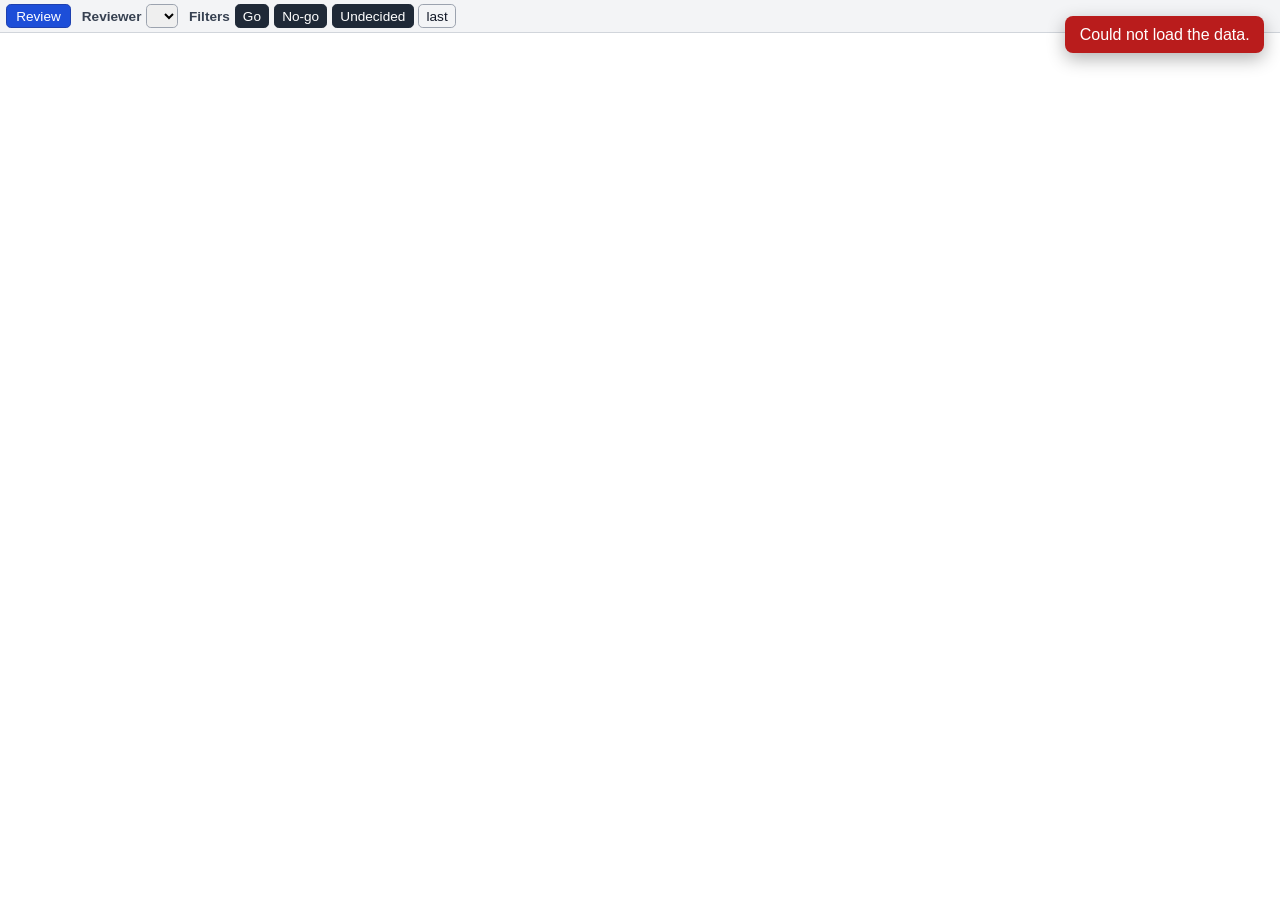
<file: reviewer/html/browse.html>
<!DOCTYPE html>
<html>
<head>
<meta charset="utf-8">
<meta name="viewport" content="width=device-width, initial-scale=1">
<script src="https://code.jquery.com/jquery-2.1.4.min.js"></script>
<link rel="stylesheet" href="https://cdn.datatables.net/1.13.6/css/jquery.dataTables.min.css">
<script src="https://cdn.datatables.net/1.13.6/js/jquery.dataTables.min.js"></script>
<link rel="stylesheet" href="assets/style.css?v=20261021c">
</head>
<body>
<div id="browse-wrap">
    <div id="toolbar">
        <button type="button" class="btn" data-switch-mode="review">Review</button>
        <span class="toolbar-label">Reviewer</span>
        <select id="reviewer-select" class="reviewer-select"></select>
        <span class="toolbar-label">Filters</span>
        <button type="button" class="filter-toggle active" data-filter="go">Go</button>
        <button type="button" class="filter-toggle active" data-filter="nogo">No-go</button>
        <button type="button" class="filter-toggle active" data-filter="undecided">Undecided</button>
        <button type="button" class="filter-toggle" data-filter="last">last</button>
        <span id="ai-toggles" hidden>
            <span class="toolbar-label">Show AI columns</span>
        </span>
        <span id="reviewer-toggles" hidden>
            <span class="toolbar-label">Show reviewer columns</span>
        </span>
    </div>
    <div id="table-wrapper">
        <table id="docs" class="display"></table>
    </div>
</div>
<script src="assets/common.js?v=20261021c"></script>
<script src="assets/browse.js?v=20261021c"></script>
</body>
</html>
</file>
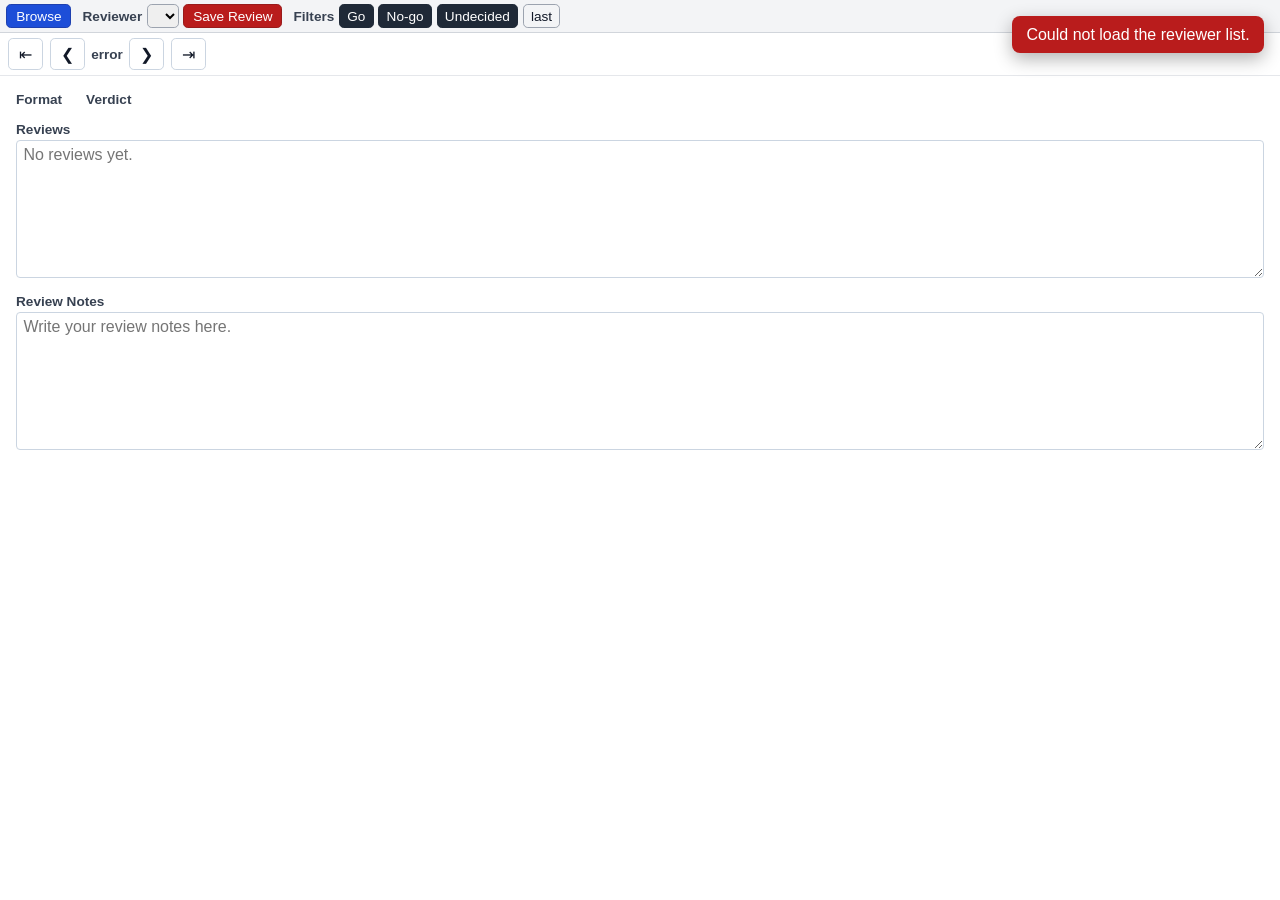
<file: reviewer/html/review.html>
<!DOCTYPE html>
<html>
<head>
<meta charset="utf-8">
<meta name="viewport" content="width=device-width, initial-scale=1">
<script src="https://code.jquery.com/jquery-2.1.4.min.js"></script>
<link rel="stylesheet" href="assets/style.css?v=20261021c">
</head>
<body>
<div id="review-wrap">
    <div id="toolbar">
        <button type="button" class="btn" data-switch-mode="browse">Browse</button>
        <span class="toolbar-label">Reviewer</span>
        <select id="reviewer-select" class="reviewer-select"></select>
        <button type="button" class="btn save" id="save-review">Save Review</button>
        <span class="toolbar-label">Filters</span>
        <button type="button" class="filter-toggle active" data-filter="go">Go</button>
        <button type="button" class="filter-toggle active" data-filter="nogo">No-go</button>
        <button type="button" class="filter-toggle active" data-filter="undecided">Undecided</button>
        <button type="button" class="filter-toggle" data-filter="last">last</button>
    </div>

    <div id="nav-bar">
        <button type="button" id="nav-first" title="First">&#x21E4;</button>
        <button type="button" id="nav-prev" title="Previous">&#x276E;</button>
        <span id="nav-counter">-/-</span>
        <button type="button" id="nav-next" title="Next">&#x276F;</button>
        <button type="button" id="nav-last" title="Last">&#x21E5;</button>
        <span id="nav-student"><span class="nav-name" id="nav-name"></span> <span class="nav-supervisor" id="nav-supervisor"></span></span>
        <span id="nav-version"></span>
    </div>

    <div id="review-fields">
        <div class="field checks-row">
            <div>
                <span class="field-label">Format</span>
                <span id="format-check"></span>
            </div>
            <div id="ai-review-section" class="ai-only">
                <span class="field-label">AI review</span>
                <div id="ai-check"></div>
            </div>
            <div>
                <span class="field-label">Verdict</span>
                <span id="verdict"></span>
            </div>
        </div>
        <div class="field">
            <label for="reviews-summary">Reviews</label>
            <textarea id="reviews-summary" rows="7" readonly placeholder="No reviews yet."></textarea>
        </div>
        <div class="field">
            <label for="notes" id="notes-label">Review Notes</label>
            <textarea id="notes" rows="7" placeholder="Write your review notes here."></textarea>
        </div>
    </div>
</div>
<script src="assets/common.js?v=20261021c"></script>
<script src="assets/review.js?v=20261021c"></script>
</body>
</html>
</file>
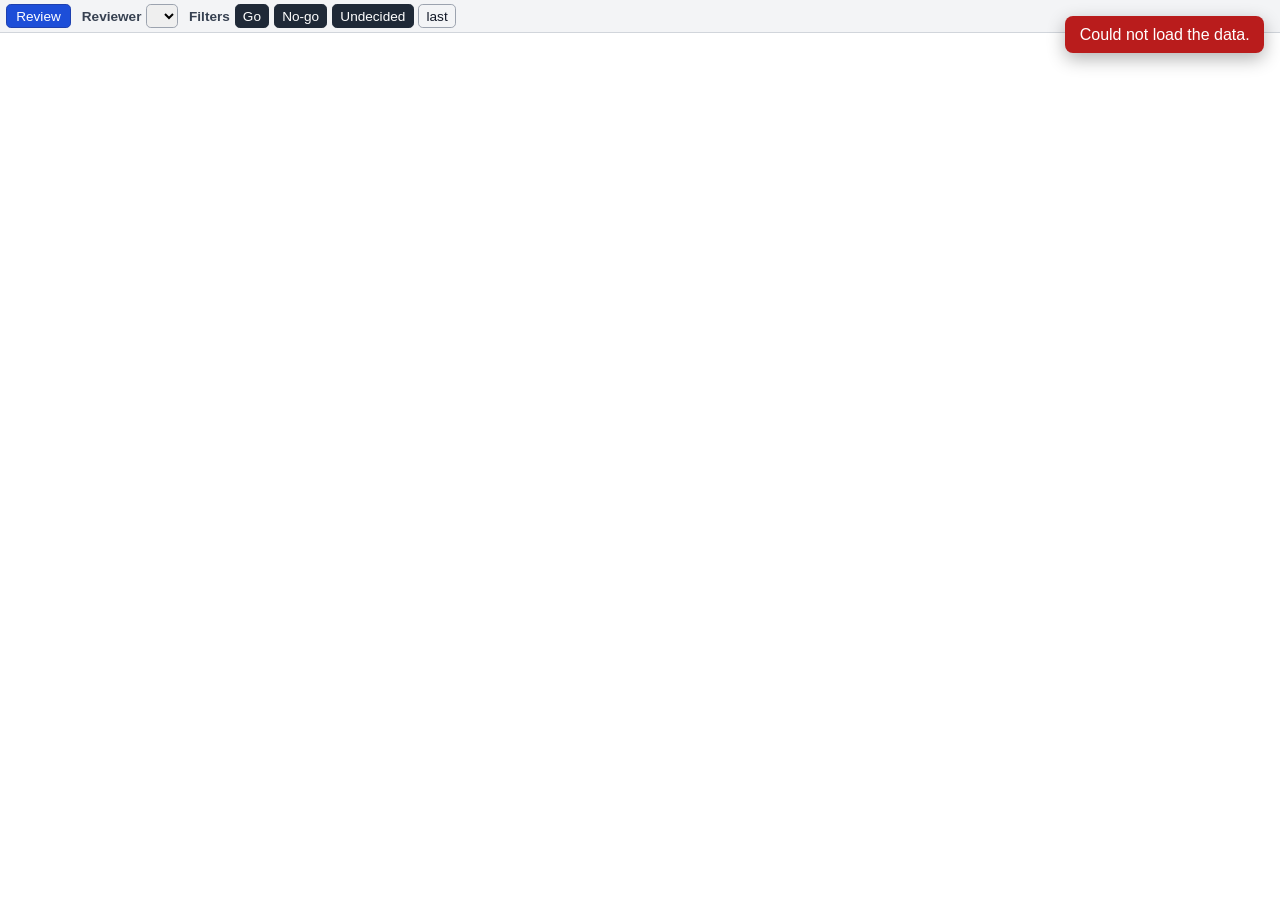
<file: webgui/html/browse.html>
<!DOCTYPE html>
<html>
<head>
<meta charset="utf-8">
<meta name="viewport" content="width=device-width, initial-scale=1">
<script src="https://code.jquery.com/jquery-2.1.4.min.js"></script>
<link rel="stylesheet" href="https://cdn.datatables.net/1.13.6/css/jquery.dataTables.min.css">
<script src="https://cdn.datatables.net/1.13.6/js/jquery.dataTables.min.js"></script>
<link rel="stylesheet" href="assets/style.css">
</head>
<body>
<div id="browse-wrap">
    <div id="toolbar">
        <button type="button" class="btn" data-switch-mode="review">Review</button>
        <span class="toolbar-label">Reviewer</span>
        <select id="reviewer-select" class="reviewer-select"></select>
        <span class="toolbar-label">Filters</span>
        <button type="button" class="filter-toggle active" data-filter="go">Go</button>
        <button type="button" class="filter-toggle active" data-filter="nogo">No-go</button>
        <button type="button" class="filter-toggle active" data-filter="undecided">Undecided</button>
        <button type="button" class="filter-toggle" data-filter="last">last</button>
    </div>
    <div id="table-wrapper">
        <table id="docs" class="display"></table>
    </div>
</div>
<script src="assets/common.js"></script>
<script src="assets/browse.js"></script>
</body>
</html>
</file>
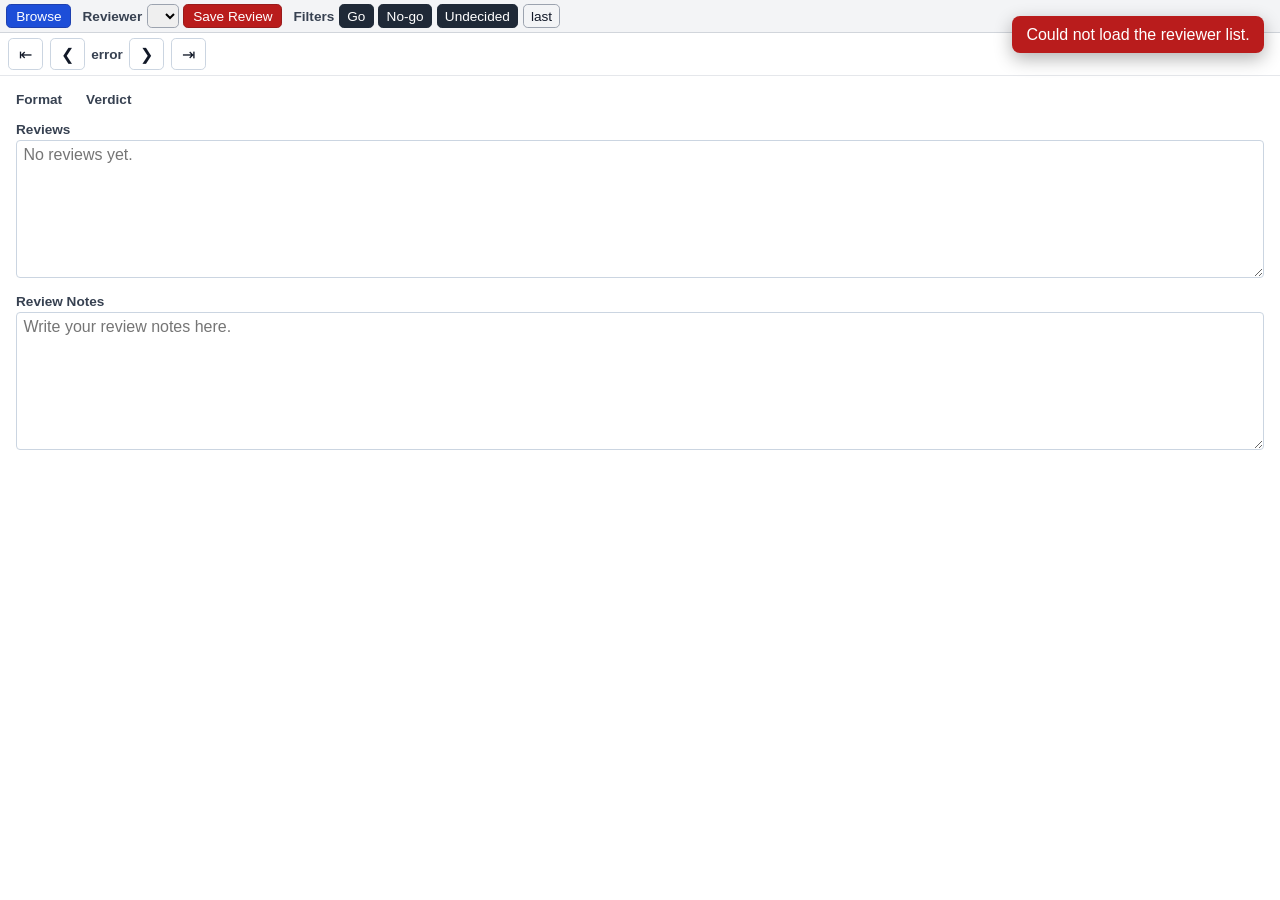
<file: webgui/html/review.html>
<!DOCTYPE html>
<html>
<head>
<meta charset="utf-8">
<meta name="viewport" content="width=device-width, initial-scale=1">
<script src="https://code.jquery.com/jquery-2.1.4.min.js"></script>
<link rel="stylesheet" href="assets/style.css">
</head>
<body>
<div id="review-wrap">
    <div id="toolbar">
        <button type="button" class="btn" data-switch-mode="browse">Browse</button>
        <span class="toolbar-label">Reviewer</span>
        <select id="reviewer-select" class="reviewer-select"></select>
        <button type="button" class="btn save" id="save-review">Save Review</button>
        <span class="toolbar-label">Filters</span>
        <button type="button" class="filter-toggle active" data-filter="go">Go</button>
        <button type="button" class="filter-toggle active" data-filter="nogo">No-go</button>
        <button type="button" class="filter-toggle active" data-filter="undecided">Undecided</button>
        <button type="button" class="filter-toggle" data-filter="last">last</button>
    </div>

    <div id="nav-bar">
        <button type="button" id="nav-first" title="First">&#x21E4;</button>
        <button type="button" id="nav-prev" title="Previous">&#x276E;</button>
        <span id="nav-counter">-/-</span>
        <button type="button" id="nav-next" title="Next">&#x276F;</button>
        <button type="button" id="nav-last" title="Last">&#x21E5;</button>
        <span id="nav-student"><span class="nav-name" id="nav-name"></span> <span class="nav-supervisor" id="nav-supervisor"></span></span>
        <span id="nav-version"></span>
    </div>

    <div id="review-fields">
        <div class="field checks-row">
            <div>
                <span class="field-label">Format</span>
                <span id="format-check"></span>
            </div>
            <div id="ai-review-section" class="ai-only">
                <span class="field-label">AI review</span>
                <div id="ai-check"></div>
            </div>
            <div>
                <span class="field-label">Verdict</span>
                <span id="verdict"></span>
            </div>
        </div>
        <div class="field">
            <label for="reviews-summary">Reviews</label>
            <textarea id="reviews-summary" rows="7" readonly placeholder="No reviews yet."></textarea>
        </div>
        <div class="field">
            <label for="notes" id="notes-label">Review Notes</label>
            <textarea id="notes" rows="7" placeholder="Write your review notes here."></textarea>
        </div>
    </div>
</div>
<script src="assets/common.js"></script>
<script src="assets/review.js"></script>
</body>
</html>
</file>
<file: reviewer/html/assets/style.css>
/* Shared styles for index.html (shell), browse.html and review.html. */

html, body {
    height: 100%;
    margin: 0;
    font-family: Arial, sans-serif;
}

*, *::before, *::after {
    box-sizing: border-box;
}

button, input, select, textarea {
    font: inherit;
}

.muted {
    color: #9ca3af;
}

/* ---- shell (index.html) ---- */

#content {
    display: flex;
    height: 100%;
}

#left, #right {
    height: 100%;
    min-width: 0;
}

#left {
    flex: 0 0 50%;
    border-right: 1px solid #d1d5db;
}

#mode-frame {
    width: 100%;
    height: 100%;
    border: 0;
}

#right {
    flex: 1 1 0;
    display: flex;
    flex-direction: column;
    overflow: hidden;
}

#viewer {
    position: relative;
    flex: 1 1 0;
    min-height: 0;
    overflow: hidden;
}

#review-pane {
    flex: 0 0 25%;
    min-height: 0;
    overflow: hidden;
    display: flex;
    flex-direction: column;
    gap: 0.35rem;
    padding: 0.5rem 0.75rem;
    background: #f9fafb;
}

#pane-splitter {
    position: relative;
    z-index: 20;
    flex: 0 0 10px;
    display: flex;
    align-items: center;
    justify-content: center;
    border-top: 1px solid #d1d5db;
    background: #e5e7eb;
    cursor: row-resize;
    touch-action: none;
    user-select: none;
}

#pane-splitter:hover,
#pane-splitter.dragging {
    background: #cbd5e1;
}

#pane-splitter:focus-visible {
    outline: 2px solid #2563eb;
    outline-offset: -2px;
}

#pane-splitter-grip {
    width: 3rem;
    height: 1.1rem;
    display: flex;
    align-items: center;
    justify-content: center;
    border: 1px solid #cbd5e1;
    border-radius: 0.4rem;
    background: #fff;
    box-shadow: 0 1px 3px rgba(15, 23, 42, 0.16);
}

#pane-splitter-grip::before {
    width: 1.4rem;
    height: 3px;
    content: "";
    background: repeating-linear-gradient(to right, #64748b 0 2px, transparent 2px 5px);
}

#pane-head {
    display: flex;
    align-items: center;
    gap: 0.75rem;
}

#pane-title {
    font-weight: 600;
    font-size: 0.85rem;
    color: #374151;
    white-space: nowrap;
    overflow: hidden;
    text-overflow: ellipsis;
}

#pane-status {
    margin-left: auto;
    font-size: 0.78rem;
    color: #166534;
}

#pane-status.error {
    color: #b91c1c;
}

#pane-status.dirty {
    color: #b45309;
    font-weight: 600;
}

#pane-save {
    padding: 0.15rem 0.7rem;
    border: 1px solid #1f2937;
    border-radius: 0.3rem;
    background: #1f2937;
    color: #fff;
    cursor: pointer;
    font-size: 0.85rem;
}

#pane-save:disabled {
    background: #e5e7eb;
    border-color: #d1d5db;
    color: #9ca3af;
    cursor: default;
}

#docs tbody tr.selected-row > td {
    background-color: #fef3c7 !important;
    box-shadow: inset 0 1px 0 #f59e0b, inset 0 -1px 0 #f59e0b;
}

#pane-text {
    flex: 1 1 auto;
    min-height: 0;
    width: 100%;
    padding: 0.3rem 0.4rem;
    border: 1px solid #cbd5e1;
    border-radius: 0.25rem;
    resize: none;
}

#pane-text:disabled {
    background: #f3f4f6;
}

#stars {
    display: inline-flex;
}

.star {
    padding: 0 0.05rem;
    border: 0;
    background: none;
    color: #f59e0b;
    font-size: 1.6rem;
    line-height: 1.1;
    cursor: pointer;
}

.star:disabled {
    color: #d1d5db;
    cursor: default;
}

.stars-ro {
    display: block;
    margin-bottom: 0.15rem;
    color: #f59e0b;
    font-size: 0.95rem;
    letter-spacing: 1px;
    cursor: default;
}

#splitter {
    position: relative;
    z-index: 20;
    flex: 0 0 10px;
    display: flex;
    align-items: center;
    justify-content: center;
    background: #e5e7eb;
    cursor: col-resize;
    touch-action: none;
    user-select: none;
}

#splitter:hover,
#splitter.dragging {
    background: #cbd5e1;
}

#splitter:focus-visible {
    outline: 2px solid #2563eb;
    outline-offset: -2px;
}

#splitter-grip {
    width: 1.1rem;
    height: 3rem;
    display: flex;
    align-items: center;
    justify-content: center;
    border: 1px solid #cbd5e1;
    border-radius: 0.4rem;
    background: #fff;
    box-shadow: 0 1px 3px rgba(15, 23, 42, 0.16);
}

#splitter-grip::before {
    width: 3px;
    height: 1.4rem;
    content: "";
    background: repeating-linear-gradient(to bottom, #64748b 0 2px, transparent 2px 5px);
}

#view-controls {
    position: absolute;
    top: 0.75rem;
    left: 0.75rem;
    z-index: 10;
    display: flex;
    align-items: center;
    gap: 0.35rem;
    padding: 0.35rem 0.45rem;
    border: 1px solid #d1d5db;
    border-radius: 0.4rem;
    background: rgba(255, 255, 255, 0.92);
    box-shadow: 0 2px 8px rgba(15, 23, 42, 0.12);
}

#view-controls button {
    min-width: 2rem;
    height: 2rem;
    padding: 0 0.5rem;
    border: 1px solid #cbd5e1;
    border-radius: 0.3rem;
    background: #fff;
    color: #111827;
    cursor: pointer;
}

#view-controls button:disabled {
    cursor: default;
    opacity: 0.45;
}

#view-controls button.active {
    background: #1f2937;
    border-color: #1f2937;
    color: #fff;
}

#view-controls .separator {
    width: 1px;
    height: 1.4rem;
    background: #d1d5db;
}

#zoom-level {
    min-width: 3.5rem;
    text-align: center;
    font-weight: 600;
    font-size: 0.85rem;
    color: #111827;
}

#zoom-controls {
    display: flex;
    align-items: center;
    gap: 0.35rem;
}

#pdf-scroll,
#text-view {
    position: absolute;
    top: 0;
    right: 0;
    bottom: 0;
    left: 0;
    overflow: auto;
    padding: 3.5rem 0.5rem 0.5rem;
}

#text-view {
    display: none;
    margin: 0;
    white-space: pre-wrap;
    line-height: 1.5;
    font-size: 0.95rem;
}

#the-canvas {
    border: 1px solid black;
    display: block;
}

@media (max-width: 960px) {
    #content {
        flex-direction: column;
    }

    #left {
        flex: 0 0 58%;
        width: 100%;
        height: auto;
        border-right: 0;
    }

    #right {
        flex: 1 1 0;
        width: 100%;
        height: auto;
    }

    #splitter {
        flex-basis: 10px;
        cursor: row-resize;
    }

    #splitter-grip {
        width: 3rem;
        height: 1.1rem;
    }

    #splitter-grip::before {
        width: 1.4rem;
        height: 3px;
        background: repeating-linear-gradient(to right, #64748b 0 2px, transparent 2px 5px);
    }
}

/* ---- toolbar, buttons, filters ---- */

#toolbar {
    flex-shrink: 0;
    background: #f3f4f6;
    padding: 0.25rem 0.4rem;
    border-bottom: 1px solid #d1d5db;
    display: flex;
    align-items: center;
    flex-wrap: wrap;
    gap: 0.3rem;
}

.btn {
    background: #1d4ed8;
    border: 1px solid #1e40af;
    color: #fff;
    padding: 0.1rem 0.55rem;
    font-size: 0.85em;
    line-height: 1.4;
    border-radius: 0.3rem;
    cursor: pointer;
}

.btn.save {
    background: #b91c1c;
    border-color: #991b1b;
}

.toolbar-label {
    margin-left: 0.4rem;
    font-weight: 600;
    font-size: 0.85rem;
    color: #374151;
}

.reviewer-select {
    padding: 0.1rem 0.3rem;
    border: 1px solid #9ca3af;
    border-radius: 0.3rem;
}

.reviewer-select.unset {
    border-color: #b91c1c;
    background: #fee2e2;
}

.filter-toggle,
.column-toggle {
    padding: 0.1rem 0.45rem;
    border: 1px solid #9ca3af;
    border-radius: 0.3rem;
    cursor: pointer;
    background: #f3f4f6;
    color: #111827;
    font-size: 0.85em;
    line-height: 1.4;
}

.filter-toggle.active,
.column-toggle.active {
    background: #1f2937;
    color: #fff;
    border-color: #1f2937;
}

/* ---- format badge, AI scores ---- */

.badge {
    display: inline-block;
    padding: 0.05rem 0.45rem;
    border-radius: 0.8rem;
    font-size: 0.78rem;
    font-weight: 600;
    cursor: default;
    background: #e5e7eb;
    color: #374151;
}

.badge.fmt-ok {
    background: #dcfce7;
    color: #166534;
}

.badge.fmt-minor {
    background: #fef3c7;
    color: #92400e;
}

.badge.fmt-severe {
    background: #fee2e2;
    color: #991b1b;
}

.ai-row {
    display: flex;
    flex-wrap: wrap;
    align-items: center;
    gap: 0.2rem;
    margin-bottom: 0.15rem;
}

.ai-model-cell {
    min-width: 7rem;
}

.ai-average-value {
    display: inline-block;
    margin: 0 0.2rem 0.15rem 0;
    padding: 0 0.25rem;
    border-radius: 0.2rem;
    background: #e0f2fe;
    color: #075985;
    font-weight: 700;
    white-space: nowrap;
    cursor: help;
}

.ai-aspect-list {
    display: flex;
    flex-wrap: wrap;
    gap: 0.15rem;
}

.ai-model {
    font-size: 0.7rem;
    color: #6b7280;
    max-width: 6rem;
    overflow: hidden;
    text-overflow: ellipsis;
    white-space: nowrap;
}

.chip {
    display: inline-block;
    padding: 0 0.3rem;
    border-radius: 0.25rem;
    font-size: 0.75rem;
    font-weight: 600;
    cursor: default;
    background: #e5e7eb;
    color: #374151;
}

.chip.score-1 { background: #fecaca; color: #7f1d1d; }
.chip.score-2 { background: #fed7aa; color: #7c2d12; }
.chip.score-3 { background: #fef08a; color: #713f12; }
.chip.score-4 { background: #d9f99d; color: #365314; }
.chip.score-5 { background: #86efac; color: #14532d; }

/* Compact blind degree-fit indicator: three small bars, one per degree level. */
.fit-bars {
    display: inline-flex;
    align-items: flex-end;
    gap: 2px;
    height: 0.9rem;
    padding: 0 0.15rem;
}

.fit-bar {
    display: inline-flex;
    align-items: flex-end;
    width: 4px;
    height: 100%;
    border-radius: 1px;
    background: #e5e7eb;
    overflow: hidden;
    cursor: help;
}

.fit-bar-fill {
    display: block;
    width: 100%;
    border-radius: 1px;
}

.fit-bar-fill.score-1 { background: #ef4444; }
.fit-bar-fill.score-2 { background: #f97316; }
.fit-bar-fill.score-3 { background: #eab308; }
.fit-bar-fill.score-4 { background: #84cc16; }
.fit-bar-fill.score-5 { background: #22c55e; }

/* ---- verdict buttons ---- */

.verdict {
    display: inline-flex;
    gap: 0.2rem;
    white-space: nowrap;
}

.verdict-btn {
    width: 2rem;
    height: 2rem;
    border: 1px solid #cbd5e1;
    border-radius: 0.35rem;
    background: #fff;
    color: #6b7280;
    cursor: pointer;
    line-height: 1;
}

.verdict-btn.v-go { color: #15803d; }
.verdict-btn.v-nogo { color: #b91c1c; }
.verdict-btn.v-go.active { border-color: #15803d; background: #dcfce7; }
.verdict-btn.v-nogo.active { border-color: #b91c1c; background: #fee2e2; }
.verdict-btn.v-undecided.active { border-color: #6b7280; background: #e5e7eb; }

/* ---- tooltip and toast (common.js) ---- */

#tip {
    position: fixed;
    z-index: 10000;
    display: none;
    max-width: 24rem;
    padding: 0.4rem 0.6rem;
    border-radius: 0.35rem;
    background: #111827;
    color: #fff;
    font-size: 0.8rem;
    line-height: 1.35;
    white-space: pre-wrap;
    pointer-events: none;
    box-shadow: 0 4px 14px rgba(0, 0, 0, 0.3);
}

#toast {
    position: fixed;
    top: 1rem;
    right: 1rem;
    z-index: 9999;
    display: none;
    padding: 0.6rem 0.9rem;
    border-radius: 0.5rem;
    background: #166534;
    color: #fff;
    box-shadow: 0 6px 18px rgba(0, 0, 0, 0.3);
}

#toast.error {
    background: #b91c1c;
}

/* ---- browse.html ---- */

#browse-wrap {
    height: 100%;
    display: flex;
    flex-direction: column;
}

#table-wrapper {
    flex: 1;
    overflow: auto;
    min-height: 0;
}

#docs {
    width: 100% !important;
}

#docs th {
    font-size: 0.82rem;
    white-space: nowrap;
    background: #f3f4f6;
    color: #111827;
    border-bottom: 1px solid #d1d5db;
    padding: 0.35rem 0.4rem;
}

#docs td {
    font-size: 0.82rem;
    line-height: 1.2;
    padding: 0.25rem 0.4rem;
    vertical-align: middle;
    border-bottom: 1px solid #e5e7eb;
}

.student-cell {
    display: flex;
    align-items: center;
    gap: 0.4rem;
}

.student-cell .student-version {
    font-size: 0.72rem;
    color: #555;
}

.open-pdf {
    flex-shrink: 0;
    width: 40px;
    height: 40px;
    padding: 0;
    border: 0;
    background: url(google_docs.png) center / 40px 40px no-repeat;
    cursor: pointer;
}

textarea.remark {
    display: block;
    width: 9rem;
    height: 3.2rem;
    padding: 0.25rem;
    border: 1px solid #cbd5e1;
    border-radius: 0.25rem;
    resize: vertical;
}

textarea.remark[readonly] {
    background: #f3f4f6;
    color: #4b5563;
}

/* ---- review.html ---- */

#review-wrap {
    height: 100%;
    display: flex;
    flex-direction: column;
}

#nav-bar {
    flex-shrink: 0;
    background: #fff;
    padding: 0.3rem 0.5rem;
    border-bottom: 1px solid #e5e7eb;
    display: flex;
    align-items: center;
    gap: 0.4rem;
}

#nav-bar button {
    min-width: 2.2rem;
    height: 2rem;
    padding: 0 0.3rem;
    border: 1px solid #cbd5e1;
    border-radius: 0.3rem;
    background: #fff;
    color: #111827;
    cursor: pointer;
}

#nav-bar button:disabled {
    opacity: 0.35;
    cursor: default;
}

#nav-counter {
    font-size: 0.85rem;
    font-weight: 600;
    color: #374151;
    white-space: nowrap;
}

#nav-student {
    flex: 1;
    overflow: hidden;
    text-overflow: ellipsis;
    white-space: nowrap;
    font-size: 0.82rem;
    color: #374151;
}

#nav-student .nav-name {
    font-weight: 600;
}

#nav-student .nav-supervisor {
    color: #6b7280;
    font-size: 0.78rem;
}

#nav-version {
    font-size: 0.7rem;
    color: #9ca3af;
}

.ai-only {
    display: none;
}

.ai-only.enabled {
    display: block;
}

#review-fields {
    flex: 1;
    overflow: auto;
    padding: 1rem;
}

#review-fields .field {
    margin-bottom: 0.75rem;
}

#review-fields label,
.field-label {
    display: block;
    margin-bottom: 0.2rem;
    font-weight: 600;
    font-size: 0.85rem;
    color: #374151;
}

#review-fields textarea {
    width: 100%;
    padding: 0.3rem 0.4rem;
    border: 1px solid #cbd5e1;
    border-radius: 0.25rem;
    resize: vertical;
}

.checks-row {
    display: flex;
    align-items: flex-start;
    flex-wrap: wrap;
    gap: 1.5rem;
}
</file>
<file: webgui/html/assets/style.css>
/* Shared styles for index.html (shell), browse.html and review.html. */

html, body {
    height: 100%;
    margin: 0;
    font-family: Arial, sans-serif;
}

*, *::before, *::after {
    box-sizing: border-box;
}

button, input, select, textarea {
    font: inherit;
}

.muted {
    color: #9ca3af;
}

/* ---- shell (index.html) ---- */

#content {
    display: flex;
    height: 100%;
}

#left, #right {
    height: 100%;
    min-width: 0;
}

#left {
    flex: 0 0 50%;
    border-right: 1px solid #d1d5db;
}

#mode-frame {
    width: 100%;
    height: 100%;
    border: 0;
}

#right {
    flex: 1 1 0;
    display: flex;
    flex-direction: column;
    overflow: hidden;
}

#viewer {
    position: relative;
    flex: 1 1 0;
    min-height: 0;
    overflow: hidden;
}

#review-pane {
    flex: 0 0 25%;
    min-height: 0;
    overflow: hidden;
    display: flex;
    flex-direction: column;
    gap: 0.35rem;
    padding: 0.5rem 0.75rem;
    background: #f9fafb;
}

#pane-splitter {
    position: relative;
    z-index: 20;
    flex: 0 0 10px;
    display: flex;
    align-items: center;
    justify-content: center;
    border-top: 1px solid #d1d5db;
    background: #e5e7eb;
    cursor: row-resize;
    touch-action: none;
    user-select: none;
}

#pane-splitter:hover,
#pane-splitter.dragging {
    background: #cbd5e1;
}

#pane-splitter:focus-visible {
    outline: 2px solid #2563eb;
    outline-offset: -2px;
}

#pane-splitter-grip {
    width: 3rem;
    height: 1.1rem;
    display: flex;
    align-items: center;
    justify-content: center;
    border: 1px solid #cbd5e1;
    border-radius: 0.4rem;
    background: #fff;
    box-shadow: 0 1px 3px rgba(15, 23, 42, 0.16);
}

#pane-splitter-grip::before {
    width: 1.4rem;
    height: 3px;
    content: "";
    background: repeating-linear-gradient(to right, #64748b 0 2px, transparent 2px 5px);
}

#pane-head {
    display: flex;
    align-items: center;
    gap: 0.75rem;
}

#pane-title {
    font-weight: 600;
    font-size: 0.85rem;
    color: #374151;
    white-space: nowrap;
    overflow: hidden;
    text-overflow: ellipsis;
}

#pane-status {
    margin-left: auto;
    font-size: 0.78rem;
    color: #166534;
}

#pane-status.error {
    color: #b91c1c;
}

#pane-text {
    flex: 1 1 auto;
    min-height: 0;
    width: 100%;
    padding: 0.3rem 0.4rem;
    border: 1px solid #cbd5e1;
    border-radius: 0.25rem;
    resize: none;
}

#pane-text:disabled {
    background: #f3f4f6;
}

#stars {
    display: inline-flex;
}

.star {
    padding: 0 0.05rem;
    border: 0;
    background: none;
    color: #f59e0b;
    font-size: 1.6rem;
    line-height: 1.1;
    cursor: pointer;
}

.star:disabled {
    color: #d1d5db;
    cursor: default;
}

.stars-ro {
    display: block;
    margin-bottom: 0.15rem;
    color: #f59e0b;
    font-size: 0.95rem;
    letter-spacing: 1px;
    cursor: default;
}

#splitter {
    position: relative;
    z-index: 20;
    flex: 0 0 10px;
    display: flex;
    align-items: center;
    justify-content: center;
    background: #e5e7eb;
    cursor: col-resize;
    touch-action: none;
    user-select: none;
}

#splitter:hover,
#splitter.dragging {
    background: #cbd5e1;
}

#splitter:focus-visible {
    outline: 2px solid #2563eb;
    outline-offset: -2px;
}

#splitter-grip {
    width: 1.1rem;
    height: 3rem;
    display: flex;
    align-items: center;
    justify-content: center;
    border: 1px solid #cbd5e1;
    border-radius: 0.4rem;
    background: #fff;
    box-shadow: 0 1px 3px rgba(15, 23, 42, 0.16);
}

#splitter-grip::before {
    width: 3px;
    height: 1.4rem;
    content: "";
    background: repeating-linear-gradient(to bottom, #64748b 0 2px, transparent 2px 5px);
}

#view-controls {
    position: absolute;
    top: 0.75rem;
    left: 0.75rem;
    z-index: 10;
    display: flex;
    align-items: center;
    gap: 0.35rem;
    padding: 0.35rem 0.45rem;
    border: 1px solid #d1d5db;
    border-radius: 0.4rem;
    background: rgba(255, 255, 255, 0.92);
    box-shadow: 0 2px 8px rgba(15, 23, 42, 0.12);
}

#view-controls button {
    min-width: 2rem;
    height: 2rem;
    padding: 0 0.5rem;
    border: 1px solid #cbd5e1;
    border-radius: 0.3rem;
    background: #fff;
    color: #111827;
    cursor: pointer;
}

#view-controls button:disabled {
    cursor: default;
    opacity: 0.45;
}

#view-controls button.active {
    background: #1f2937;
    border-color: #1f2937;
    color: #fff;
}

#view-controls .separator {
    width: 1px;
    height: 1.4rem;
    background: #d1d5db;
}

#zoom-level {
    min-width: 3.5rem;
    text-align: center;
    font-weight: 600;
    font-size: 0.85rem;
    color: #111827;
}

#zoom-controls {
    display: flex;
    align-items: center;
    gap: 0.35rem;
}

#pdf-scroll,
#text-view {
    position: absolute;
    top: 0;
    right: 0;
    bottom: 0;
    left: 0;
    overflow: auto;
    padding: 3.5rem 0.5rem 0.5rem;
}

#text-view {
    display: none;
    margin: 0;
    white-space: pre-wrap;
    line-height: 1.5;
    font-size: 0.95rem;
}

#the-canvas {
    border: 1px solid black;
    display: block;
}

@media (max-width: 960px) {
    #content {
        flex-direction: column;
    }

    #left {
        flex: 0 0 58%;
        width: 100%;
        height: auto;
        border-right: 0;
    }

    #right {
        flex: 1 1 0;
        width: 100%;
        height: auto;
    }

    #splitter {
        flex-basis: 10px;
        cursor: row-resize;
    }

    #splitter-grip {
        width: 3rem;
        height: 1.1rem;
    }

    #splitter-grip::before {
        width: 1.4rem;
        height: 3px;
        background: repeating-linear-gradient(to right, #64748b 0 2px, transparent 2px 5px);
    }
}

/* ---- toolbar, buttons, filters ---- */

#toolbar {
    flex-shrink: 0;
    background: #f3f4f6;
    padding: 0.25rem 0.4rem;
    border-bottom: 1px solid #d1d5db;
    display: flex;
    align-items: center;
    flex-wrap: wrap;
    gap: 0.3rem;
}

.btn {
    background: #1d4ed8;
    border: 1px solid #1e40af;
    color: #fff;
    padding: 0.1rem 0.55rem;
    font-size: 0.85em;
    line-height: 1.4;
    border-radius: 0.3rem;
    cursor: pointer;
}

.btn.save {
    background: #b91c1c;
    border-color: #991b1b;
}

.toolbar-label {
    margin-left: 0.4rem;
    font-weight: 600;
    font-size: 0.85rem;
    color: #374151;
}

.reviewer-select {
    padding: 0.1rem 0.3rem;
    border: 1px solid #9ca3af;
    border-radius: 0.3rem;
}

.reviewer-select.unset {
    border-color: #b91c1c;
    background: #fee2e2;
}

.filter-toggle {
    padding: 0.1rem 0.45rem;
    border: 1px solid #9ca3af;
    border-radius: 0.3rem;
    cursor: pointer;
    background: #f3f4f6;
    color: #111827;
    font-size: 0.85em;
    line-height: 1.4;
}

.filter-toggle.active {
    background: #1f2937;
    color: #fff;
    border-color: #1f2937;
}

/* ---- format badge, AI scores ---- */

.badge {
    display: inline-block;
    padding: 0.05rem 0.45rem;
    border-radius: 0.8rem;
    font-size: 0.78rem;
    font-weight: 600;
    cursor: default;
    background: #e5e7eb;
    color: #374151;
}

.badge.fmt-ok {
    background: #dcfce7;
    color: #166534;
}

.badge.fmt-minor {
    background: #fef3c7;
    color: #92400e;
}

.badge.fmt-severe {
    background: #fee2e2;
    color: #991b1b;
}

.ai-row {
    display: flex;
    flex-wrap: wrap;
    align-items: center;
    gap: 0.2rem;
    margin-bottom: 0.15rem;
}

.ai-model-cell {
    min-width: 7rem;
}

.ai-average-value {
    display: inline-block;
    margin: 0 0.2rem 0.15rem 0;
    padding: 0 0.25rem;
    border-radius: 0.2rem;
    background: #e0f2fe;
    color: #075985;
    font-weight: 700;
    white-space: nowrap;
    cursor: help;
}

.ai-aspect-list {
    display: flex;
    flex-wrap: wrap;
    gap: 0.15rem;
}

.ai-model {
    font-size: 0.7rem;
    color: #6b7280;
    max-width: 6rem;
    overflow: hidden;
    text-overflow: ellipsis;
    white-space: nowrap;
}

.chip {
    display: inline-block;
    padding: 0 0.3rem;
    border-radius: 0.25rem;
    font-size: 0.75rem;
    font-weight: 600;
    cursor: default;
    background: #e5e7eb;
    color: #374151;
}

.chip.score-1 { background: #fecaca; color: #7f1d1d; }
.chip.score-2 { background: #fed7aa; color: #7c2d12; }
.chip.score-3 { background: #fef08a; color: #713f12; }
.chip.score-4 { background: #d9f99d; color: #365314; }
.chip.score-5 { background: #86efac; color: #14532d; }

/* ---- verdict buttons ---- */

.verdict {
    display: inline-flex;
    gap: 0.2rem;
    white-space: nowrap;
}

.verdict-btn {
    width: 2rem;
    height: 2rem;
    border: 1px solid #cbd5e1;
    border-radius: 0.35rem;
    background: #fff;
    color: #6b7280;
    cursor: pointer;
    line-height: 1;
}

.verdict-btn.v-go { color: #15803d; }
.verdict-btn.v-nogo { color: #b91c1c; }
.verdict-btn.v-go.active { border-color: #15803d; background: #dcfce7; }
.verdict-btn.v-nogo.active { border-color: #b91c1c; background: #fee2e2; }
.verdict-btn.v-undecided.active { border-color: #6b7280; background: #e5e7eb; }

/* ---- tooltip and toast (common.js) ---- */

#tip {
    position: fixed;
    z-index: 10000;
    display: none;
    max-width: 24rem;
    padding: 0.4rem 0.6rem;
    border-radius: 0.35rem;
    background: #111827;
    color: #fff;
    font-size: 0.8rem;
    line-height: 1.35;
    white-space: pre-wrap;
    pointer-events: none;
    box-shadow: 0 4px 14px rgba(0, 0, 0, 0.3);
}

#toast {
    position: fixed;
    top: 1rem;
    right: 1rem;
    z-index: 9999;
    display: none;
    padding: 0.6rem 0.9rem;
    border-radius: 0.5rem;
    background: #166534;
    color: #fff;
    box-shadow: 0 6px 18px rgba(0, 0, 0, 0.3);
}

#toast.error {
    background: #b91c1c;
}

/* ---- browse.html ---- */

#browse-wrap {
    height: 100%;
    display: flex;
    flex-direction: column;
}

#table-wrapper {
    flex: 1;
    overflow: auto;
    min-height: 0;
}

#docs {
    width: 100% !important;
}

#docs th {
    font-size: 0.82rem;
    white-space: nowrap;
    background: #f3f4f6;
    color: #111827;
    border-bottom: 1px solid #d1d5db;
    padding: 0.35rem 0.4rem;
}

#docs td {
    font-size: 0.82rem;
    line-height: 1.2;
    padding: 0.25rem 0.4rem;
    vertical-align: middle;
    border-bottom: 1px solid #e5e7eb;
}

.student-cell {
    display: flex;
    align-items: center;
    gap: 0.4rem;
}

.student-cell .student-version {
    font-size: 0.72rem;
    color: #555;
}

.open-pdf {
    flex-shrink: 0;
    width: 40px;
    height: 40px;
    padding: 0;
    border: 0;
    background: url(google_docs.png) center / 40px 40px no-repeat;
    cursor: pointer;
}

textarea.remark {
    display: block;
    width: 9rem;
    height: 3.2rem;
    padding: 0.25rem;
    border: 1px solid #cbd5e1;
    border-radius: 0.25rem;
    resize: vertical;
}

textarea.remark[readonly] {
    background: #f3f4f6;
    color: #4b5563;
}

/* ---- review.html ---- */

#review-wrap {
    height: 100%;
    display: flex;
    flex-direction: column;
}

#nav-bar {
    flex-shrink: 0;
    background: #fff;
    padding: 0.3rem 0.5rem;
    border-bottom: 1px solid #e5e7eb;
    display: flex;
    align-items: center;
    gap: 0.4rem;
}

#nav-bar button {
    min-width: 2.2rem;
    height: 2rem;
    padding: 0 0.3rem;
    border: 1px solid #cbd5e1;
    border-radius: 0.3rem;
    background: #fff;
    color: #111827;
    cursor: pointer;
}

#nav-bar button:disabled {
    opacity: 0.35;
    cursor: default;
}

#nav-counter {
    font-size: 0.85rem;
    font-weight: 600;
    color: #374151;
    white-space: nowrap;
}

#nav-student {
    flex: 1;
    overflow: hidden;
    text-overflow: ellipsis;
    white-space: nowrap;
    font-size: 0.82rem;
    color: #374151;
}

#nav-student .nav-name {
    font-weight: 600;
}

#nav-student .nav-supervisor {
    color: #6b7280;
    font-size: 0.78rem;
}

#nav-version {
    font-size: 0.7rem;
    color: #9ca3af;
}

.ai-only {
    display: none;
}

.ai-only.enabled {
    display: block;
}

#review-fields {
    flex: 1;
    overflow: auto;
    padding: 1rem;
}

#review-fields .field {
    margin-bottom: 0.75rem;
}

#review-fields label,
.field-label {
    display: block;
    margin-bottom: 0.2rem;
    font-weight: 600;
    font-size: 0.85rem;
    color: #374151;
}

#review-fields textarea {
    width: 100%;
    padding: 0.3rem 0.4rem;
    border: 1px solid #cbd5e1;
    border-radius: 0.25rem;
    resize: vertical;
}

.checks-row {
    display: flex;
    align-items: flex-start;
    flex-wrap: wrap;
    gap: 1.5rem;
}
</file>
